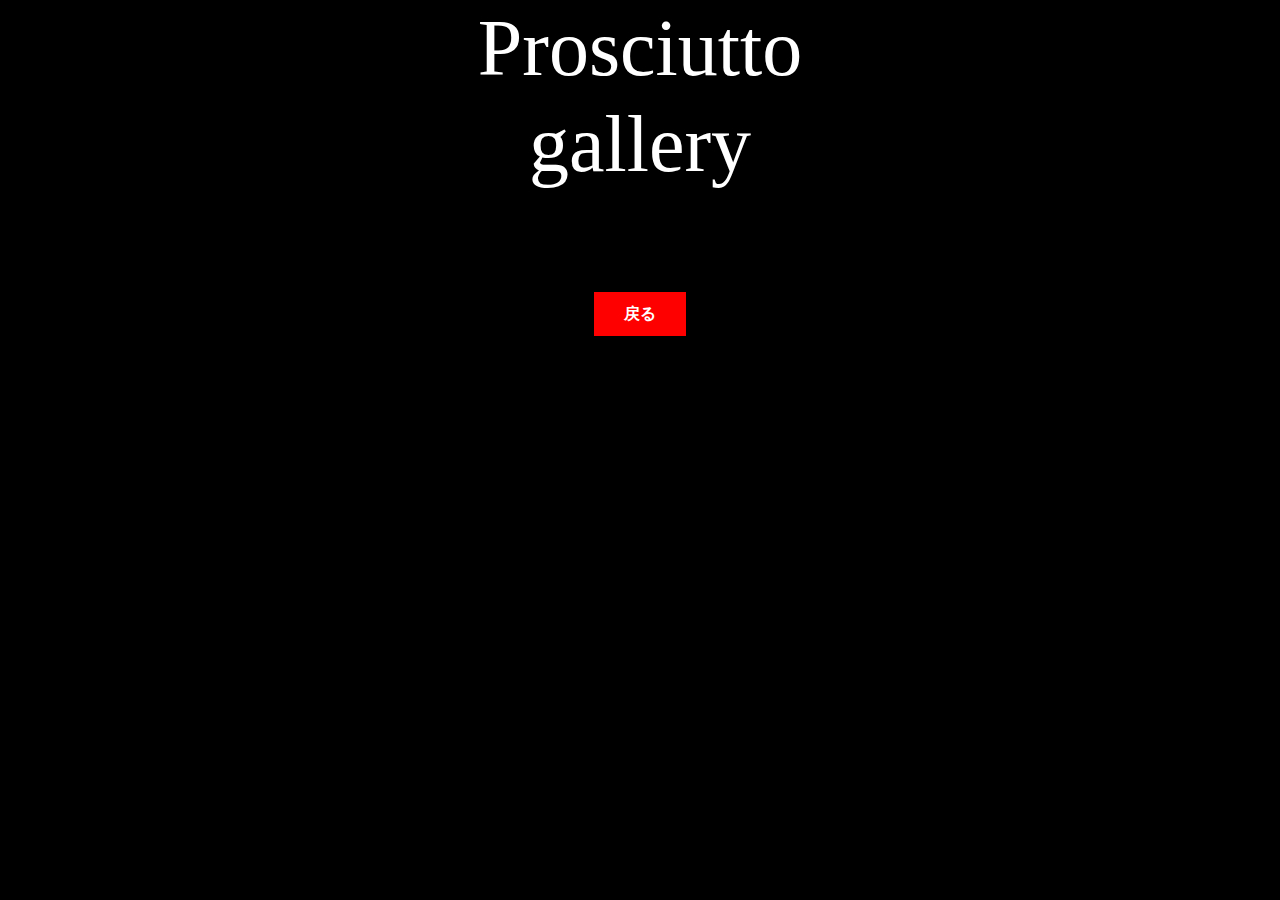
<file: gallery.html>
<!DOCTYPE html>
<html lang="ja">

<head>
  <meta charset="utf-8">
  <title>Flickr API Test</title>
 <link rel="stylesheet" href="css/main.css">
  <!-- Bootstrap CSS -->
  <link rel="stylesheet" href="https://stackpath.bootstrapcdn.com/bootstrap/4.3.1/css/bootstrap.min.css">
</head>

<body class="gallery-background">

  
        <div class="main-title">
      <h1 class=gallery-font>Prosciutto<br>gallery</h1>
    </div>
    <div class="gallery">
    <div id="main"><!--写真表示-->
    </div>
    </div>
  </div>
    <div class="back" id="gallery-back">
    <a href="main.html"><button>戻る</button></a>
  <!-- まずjQuery -->
  <script src="https://code.jquery.com/jquery-3.4.1.min.js"></script>

  <!-- Popper.js, 次に Bootstrap JS -->
  <script src="https://cdnjs.cloudflare.com/ajax/libs/popper.js/1.14.7/umd/popper.min.js"></script>
  <script src="https://stackpath.bootstrapcdn.com/bootstrap/4.3.1/js/bootstrap.min.js"></script>

  <script src="js/api.js"></script>
</body>

</html>
</file>
<file: css/main.css>
@charset "UTF-8";

/*
共通部分
*/

html {
  font-size: 100%;
}

body {
  font-family: "Yu Gothic Medium", "游ゴシック Medium", YuGothic, "游ゴシック体", "ヒラギノ角ゴ Pro W3", sans-serif;
  line-height: 1.7;
}

a {
  color: #000;
  text-decoration: none;
}

img {
  max-width: 100%;
}

.container {
  width: 100%;
  max-width: 960px;
  margin-right: auto;
  margin-left: auto;
}
/* 金額
*/
.total-cost {
  display: flex;
  justify-content: center;
}

.total-cost h2 {
  font-size: 40px;
  font-family: serif;
}

.total-cost p {
  margin: 30px;
  margin-top: 60px;
}

.cost {
  display: flex;
  justify-content: center;
}

.cost p {
  font-size: 24px;
  font-family: serif;
}

.cost h5 {
  margin-top: 38px;
  margin-left: 10px;
}
/*
共通部分ここまで
*/


/*
headerパーツ 
*/

/*
モーダル部分 
*/

#overlay {
  /*　要素を重ねた時の順番　*/
  z-index: 1;
  /*　画面全体を覆う設定　*/
  position: fixed;
  top: 0;
  left: 0;
  width: 100%;
  height: 100%;
  background-color: rgba(0, 0, 0, 0.5);

  /*　画面の中央に要素を表示させる設定　*/
  display: flex;
  align-items: center;
  justify-content: center;

}

#content {
  z-index: 2;
  width: 80%;
  height: 80%;
  padding: 1em;
  background: #fff;
  overflow-y: scroll;
}

.modal {
  display: flex;
  justify-content: center;
}

.modal1 a {
  width: 30px;
  margin: 0 30px 0;
  background-color: #ffffff;
  color: #000000;
  white-space: nowrap
}


.modal1 a:hover {
  color: #ffffff;
  background-color: green;
  cursor: pointer;
  border-radius: 10px;
  padding: 10px;
}

.modal-text {
  justify-content: center;
  font-size: 200%;
  margin-top: 30px;
  display: flex;
}



.login-af {
  margin-top: 180px;
  text-align: center;
}

.login-af div {
  margin: 0 auto;
  margin-top: 80px;
}

/* 閉じるボタン　円 */

.close {
  margin-top: 13px;
  margin-left: 30px;
  font-size: 20px;
  position: relative;
  width: 1.4em;
  height: 1.4em;
  border: 0.1em solid #000033;
  border-radius: 100%;
}

/* 左 */

.close::before {
  position: absolute;
  top: 0.2em;
  left: 0.6em;
  width: 0.2em;
  height: 1em;
  content: "";
  background-color: #000033;
  transform: rotate(45deg);
}

/* 右 */

.close::after {
  position: absolute;
  top: 0.6em;
  left: 0.2em;
  width: 1em;
  height: 0.2em;
  content: "";
  background-color: #000033;
  transform: rotate(225deg);
}

#cart-close {
  margin-top: 19px;
}

#sin-close {
  margin-top: 19px;
}
/*
ボタン
*/
button {
  font-weight: bold;
  margin: 10px 0;
  font-weight: bold;
  padding: 10px 30px;
  background-color: red;
  color: #fff;
  border-style: none;
  -moz-border-radius: 5px;
  -webkit-border-radius: 5px;
  border-radius: 5px;
}

.modal-btn {
  background-color: #000033;
}

.back {
  text-align: center;
}

.back :hover {
  color: #FFF;
  background-color: #000;
}

/*入力フォーム*/

.text-box {
  height: 50px;
}

.iptext {
  position: relative;
  width: 40%;
  margin: 0 auto;
  padding-botomm: 40px;
}

.iptext input[type=text] {
  font: 15px/24px sans-serif;
  box-sizing: border-box;
  width: 100%;
  margin: 8px 0;
  padding: 0.3em;
  transition: 0.3s;
  border: 1px solid #1b2538;
  border-radius: 4px;
  outline: none;
}

.iptext input[type=text]:focus {
  border-color: #da3c41;
}

.iptext input[type=text] {
  padding-left: 40px;
}

.iptext i {
  position: absolute;
  top: 8px;
  left: 0;
  padding: 9px 8px;
  transition: 0.3s;
  color: #aaaaaa;
}

.iptext input[type=text]:focus+i {
  color: #da3c41;
}


/*カートパーツ*/

table {
  border-collapse: collapse;
  border-spacing: 5px;
  margin: 0 auto;
  width: 100%;
  margin-left: auto;
  margin-right: auto;
}

table a:hover {
  color: red;
}

table th,
table td {
  padding: 10px 20px 0;
  border-bottom: 1px solid #eee;
}

table th {
  padding: 15px 0;
  font-size: 14px;
  text-align: center;
}

table tr {
  text-align: center;
  padding: 20px 0;
  background-color: #fff;
  color: #00000;
}

.total {
  margin-top: 60px;
  font-size: 30px;
  font-family: serif;
}

/*リンクパーツ*/

.main-title h1 {
  font-size: 80px;
  text-align: center;
  font-family: impact;
}

.main-title p {
  text-align: center;
  font-family: impact;
}

.sub-title {
  margin-top: 50px;
  font-family: impact;
  display: flex;
  justify-content: center;
  list-style: none;
}

.sub-title a {
  margin: 15px;
  color: #000;
  font-weight: 700;

}

.sub-title a:hover {
  background-color: #EEEEEE;
  padding: 10px;
  font-size: 110%;
  color: #ffffff;
  background-color: red;
  cursor: pointer;
  border-radius: 10px;
  padding: 10px;
}

#form02 {
  background-color: #fff;
  width: 200px;
  height: 30px;
  border: 0.03px black solid;
  margin: 0 auto;
}

#form02 input {
  vertical-align: top;
  margin: 0px;
  height: 100%;
  box-sizing: border-box;
  background-color: transparent;
}

#form02 {
  border-radius: 10px;
}

#input02 {
  border: none;
  width: 170px;
  padding-left: 10px;
}

#submit02 {
  width: 20px;
  border: none;
  background-image: url(../images/pig02.jpg);
  background-position: center;
  background-size: auto 50%;
  background-repeat: no-repeat;
}

/*メインパーツ*/

.slider-outer {
  width: 960px;
  height: 450px;
  object-fit: cover;
  overflow: hidden;
  text-align: center;
  margin: auto;
}

.slide-img {
  width: 960px;
  height: 450px;
  object-fizt: cover;
}

.fade-enter-active,
.fade-leave-active {
  transition: all 1s ease;
}

.fade-enter,
.fade-leave-to {
  opacity: 0;
}

.item {
  display: flex;
}


.intro {
  display: flex;
  margin-bottom:60px;
}

/*イントロパーツ*/

aside {
  width: 50%;
  padding: 20px;
}

article {
  width: 50%;
  padding-top: 40px;
}

.intro-image {
  height: 350px;
  width: 100%;
}

.news {
  margin: 30px;
  text-align: center;
}


/*topiksパーツ*/

.topics {
  display: grid;
  gap: 26px;
  grid-template-columns: 1fr 1fr;
  padding: 30px;
  background-color: #000;
}

.new-item {
  display: grid;
  gap: 26px;
  grid-template-columns: 1fr 1fr 1fr;
  margin: 30px 0 30px;
}

/**/

/*カードパーツ*/

/**/

.card {
  margin: 30px auto;
  width: 250px;
  background: #fff;
  border-radius: 5px;
  box-shadow: 0 2px 5px #ccc;
}

.card:hover {

  box-shadow: 0 6px 14px rgba(0, 0, 0, 0.24);
  transform: translate(0, -5px);
}

.card-img {
  border-radius: 5px 5px 0 0;
  max-width: 100%;
}

/*カードテキストはindexページ*/

.card-text {
  margin-bottom: 15px;
  text-align: center;
  color: #333;
  margin-block-start: -1rem;
  padding: 0 15px 0;
}

.card-text p {
  margin-bottom: -20px;
}

/*カードタイトルはmainページ*/

.card-title {
  text-align: center;

}

.card-link {
  text-align: center;
  border-top: 1px solid #eee;
  padding: 0px;
  display: flex;
  text-align: center;
  background-color: #000;
}

.category {
  display: grid;
  gap: 26px;
  grid-template-columns: 1fr 1fr 1fr;
  margin: 30px 0 30px;
  padding: 30px;
  background-color: #000;
}


.icon {
  font-size: 16px;
  margin: 0 auto;
}

.icon a {
  margin-left: 15px;
  color: #fff;
}

.fa-star:hover {
  color: #FFCC00;
}

.fa-cart-plus:hover {
  color: #0066FF;
}


/*ボタン*/

.btn,
a.btn,
button.btn {
  font-weight: 700;
  line-height: 1.5;
  position: relative;
  display: inline-block;
  padding: 1rem 4rem;
  cursor: pointer;
  -webkit-transition: all 0.3s;
  transition: all 0.3s;
  text-align: center;
  text-decoration: none;
  letter-spacing: 0.1em;
  border-radius: 0.5rem;

}

a.btn-border {
  border-radius: 0;
}

a.btn-border:before,
a.btn-border:after {
  position: absolute;
  width: 100%;
  height: 2px;
  content: '';
  -webkit-transition: all .3s;
  transition: all .3s;
  background: #000;
}

a.btn-border:before {
  top: 0;
  left: 0;
}

a.btn-border:after {
  right: 0;
  bottom: 0;
}

a.btn-border:hover:before,
a.btn-border:hover:after {
  width: 0;
}

/*フッターパーツ*/

footer {
  bottom: 0;
  left: 0;
  width: 100%;
  height: 90px;
  background-color: #000;
  text-align: center;
}

footer .footer-nav {
  float: left;
  width: 50%;
}

footer .footer-nav p {
  font-size: 0.7em;
  line-height: 70px;
  padding-left: 10%;
  letter-spacing: 1px;
  color: #fff;
}

footer .sns {
  float: right;
  width: 50%;
}

footer .sns a {
  font-weight: bold;
  line-height: 90px;
  float: left;
  -webkit-transition: all, 0.3s;
  transition: all, 0.3s;
  text-align: center;
  text-decoration: none;
  color: white;
}

footer .sns a:hover {
  -webkit-transition: all, 0.3s;
  transition: all, 0.3s;
  background-color: #222222;
  font-size:30px;
  color:#fff;
}

footer .sns .insta {
  font-size: 1.2em;
  width: 20%;
  background-color: #FF88FF;
}

footer .sns .fb {
  font-size: 1.2em;
  width: 20%;
  background-color: #3b5999;
}

footer .sns .tw {
  font-size: 1.2em;
  width: 20%;
  background-color: #55acee;
}

footer .sns .contact {
  font-size: 0.8em;
  width: 40%;
  background-color:#EEEEEE;
  color:#000;
}

/*indexページ*/

.grid {
  display: grid;
  gap: 26px;
  grid-template-columns: repeat(auto-fit, minmax(300px, 1fr));
  margin-top: 6%;
  margin-bottom: 50px;
}

/*フェードインアニメ*/
/*左から右にフェードイン*/

.news {
  opacity: 0.1;
  transform: translateX(-20px);
  transition: all 1s;
}

.news.scrollin {
  opacity: 1;
  transform: translate(0);
}

/**details　ページ */

.tabs-content {
  margin-top: 50px;
}

.tab-menu {
  margin-top: 15px;
}

.details-price {
  display: flex;
}

.details-price h3 {
  font-size: 30px;
  font-family: impact;
  margin-left: 30px;
}

.details-favorit {
  margin-top: 15px;
  background-color: green;
  width: 400px;
}

.details-cart {
  background-color: red;
  width: 400px;
}

.details-favorit:hover,
.details-cart:hover {
  background-color: #000;
}

.cont {
  display: flex;
  padding-left: 30px;
  margin-bottom: 30px;
}

#cont-list {
  margin-top: 20px;
  margin-left: 60px;
  padding-left: 40px;
  width: 150px;
  height: 45px;
  font-size: 25px;
}

#datailis_under{
  margin-botomm:90px;
}

/*sin-upページ*/

.ip-list {
  display: flex;
}

.ip-list p {
  padding-top: 10px;
  margin-left: 20px;
  font-weight: 700;
}

.mandatory-btn {
  color: #fff;
  background-color: #eb6100;
  border-radius: 80vh;
  padding: 10px;
}


/* トップに戻るボタン */
.back-to-top {
  position: fixed;
  bottom: 20px;
  right: 20px;
  display: none;
  width: 40px;
  height: 40px;
  background-color: #f0f0f0;
  color: #333;
  opacity: 0.6;
  font-size: 1.6rem;
  line-height: 40px;
  text-align: center;
  text-decoration: none;
  margin-bottom:70px;
}

#gallery-back{
  margin-top:80px;
}
.gallery{
  margin:100px;
  text-align:center;
}
.gallery-background{
  background-color:#000;
}
.gallery-font{
  color:#fff;
}
</file>
